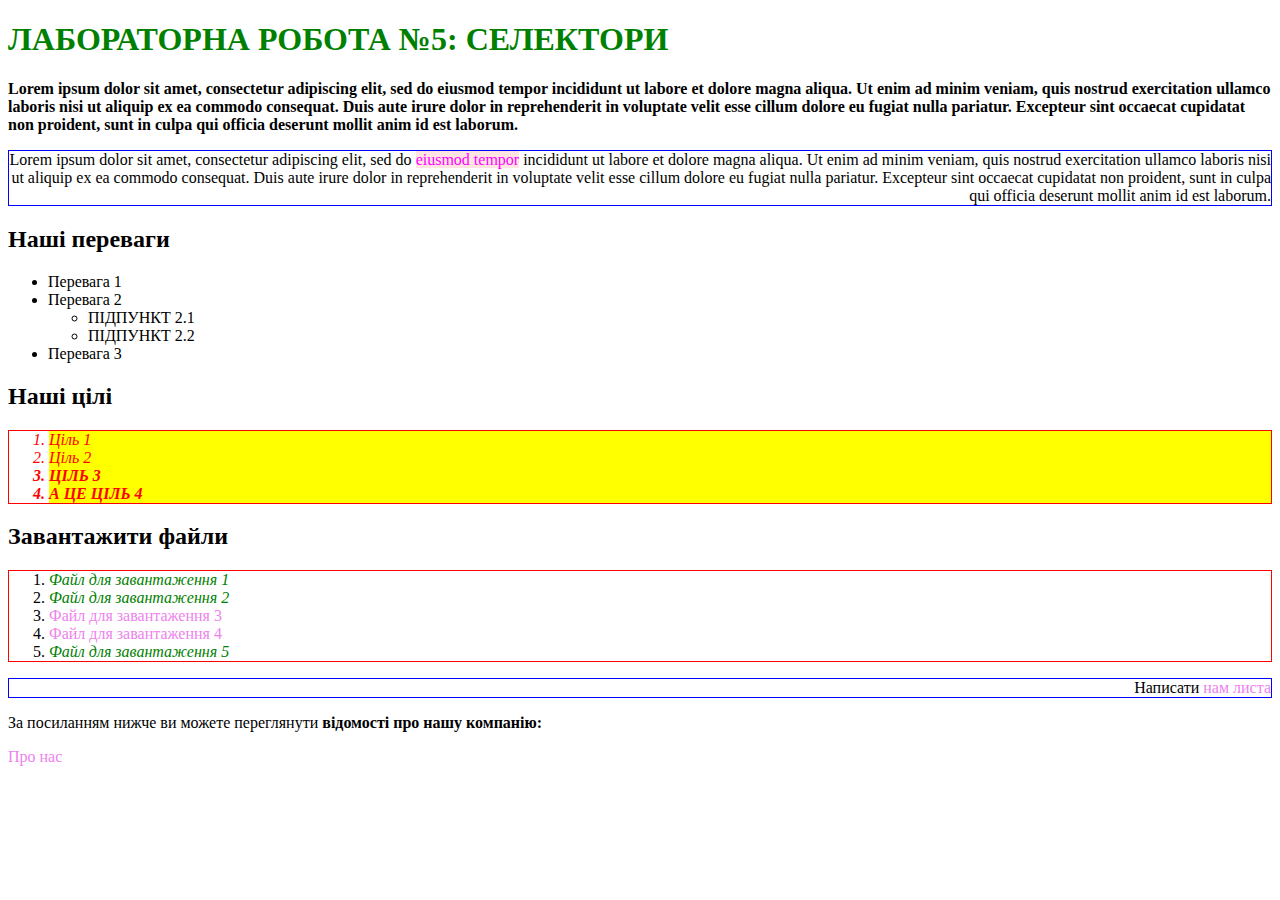
<file: lab-5/index.html>
<!DOCTYPE html>
<html lang="en">

<head>
    <meta charset="UTF-8" />
    <meta name="viewport" content="width=device-width, initial-scale=1.0" />
    <meta http-equiv="X-UA-Compatible" content="ie=edge" />
    <title>Лабораторна робота №5</title>
    <link rel="stylesheet" href="styles.css" />
</head>

<body>
    <h1 class="header" id="myHeader">Лабораторна робота №5: селектори</h1>

    <p class="bold">Lorem ipsum dolor sit amet, consectetur adipiscing elit, sed do eiusmod tempor incididunt ut labore
        et dolore magna aliqua. Ut enim ad minim veniam, quis nostrud exercitation ullamco laboris nisi ut aliquip ex ea
        commodo consequat. Duis aute irure dolor in reprehenderit in voluptate velit esse cillum dolore eu fugiat nulla
        pariatur. Excepteur sint occaecat cupidatat non proident, sunt in culpa qui officia deserunt mollit anim id est
        laborum.</p>

    <p class="right-aligned">Lorem ipsum dolor sit amet, consectetur adipiscing elit, sed do <a id="tempor"
            href="link.html">eiusmod tempor</a> incididunt ut labore et dolore magna aliqua. Ut enim ad minim veniam,
        quis nostrud exercitation ullamco laboris nisi ut aliquip ex ea commodo consequat. Duis aute irure dolor in
        reprehenderit in voluptate velit esse cillum dolore eu fugiat nulla pariatur. Excepteur sint occaecat cupidatat
        non proident, sunt in culpa qui officia deserunt mollit anim id est laborum.</p>

    <h2>Наші переваги</h2>
    <ul>
        <li>Перевага 1</li>
        <li>Перевага 2
            <ul>
                <li>Підпункт 2.1</li>
                <li>Підпункт 2.2</li>
            </ul>
        </li>
        <li>Перевага 3</li>
    </ul>

    <h2>Наші цілі</h2>
    <ol class="our-goals">
        <li class="list__item ">Ціль 1</li>
        <li class="list__item ">Ціль 2</li>
        <li class="list__item bold">Ціль 3</li>
        <li class="list__item bold">А це ціль 4</li>
    </ol>

    <h2>Завантажити файли</h2>
    <ol>
        <li><a id="pdf" href="file1.pdf">Файл для завантаження 1</a></li>
        <li><a id="pdf" href="file2.pdf">Файл для завантаження 2</a></li>
        <li><a id="now" href="file3.docx">Файл для завантаження 3</a></li>
        <li><a id="now" href="file4.docx">Файл для завантаження 4</a></li>
        <li><a id="pdf" href="file5.pdf">Файл для завантаження 5</a></li>
    </ol>

    <p class="right-aligned">Написати <a href="mailto:student@student.uzhnu.edu.ua">нам листа</a></p>
    <p>За посиланням нижче ви можете переглянути <strong>відомості про нашу компанію:</strong></p>
    <a href="about.html">Про нас</a>
</body>

</html>
</file>
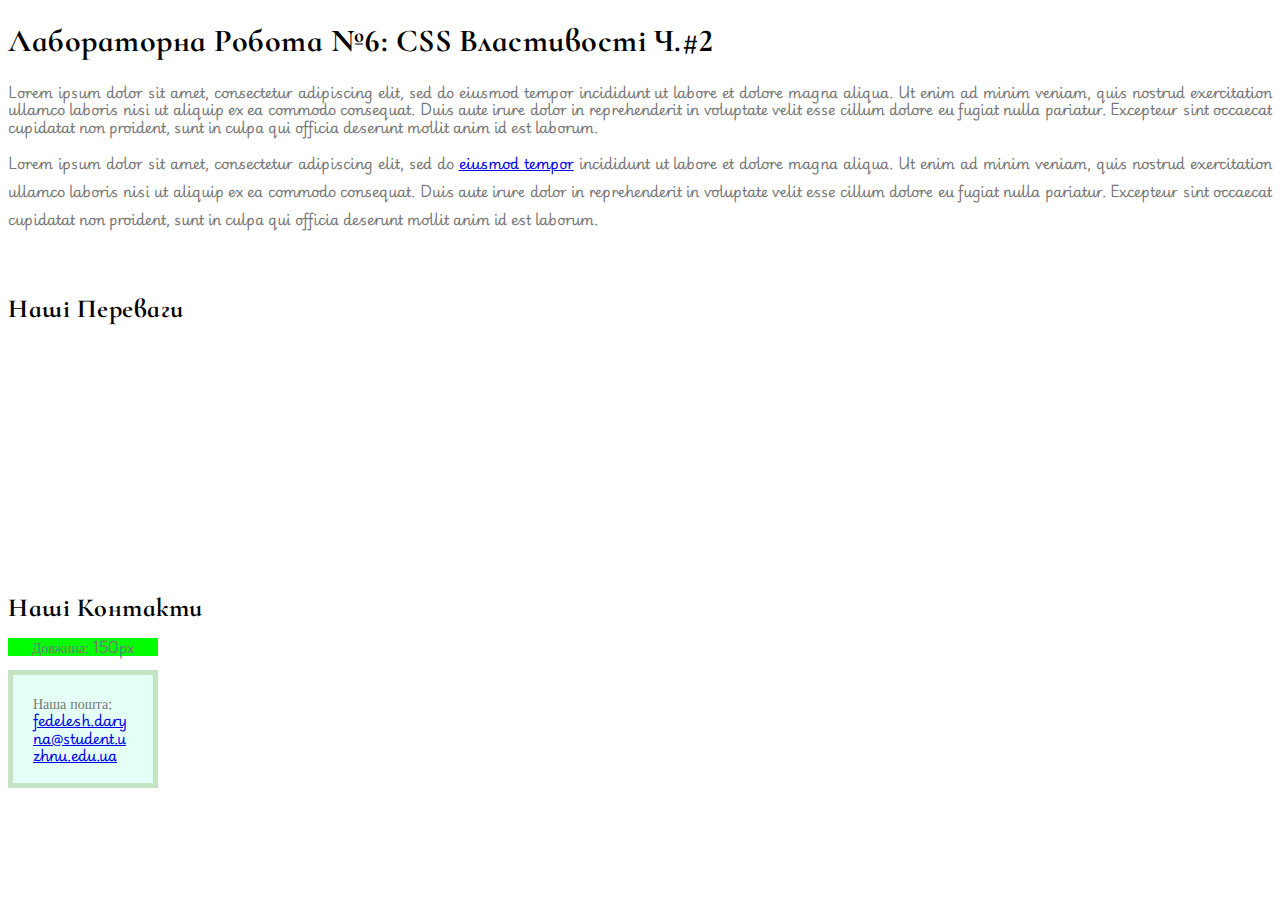
<file: Lab-6/index.html>
<!DOCTYPE html>
<html>

<head>
    <title>Лабораторна робота №6</title>
    <link href="https://fonts.googleapis.com/css2?family=Cormorant+Infant:wght@700&display=swap" rel="stylesheet">
    <link rel="stylesheet" href="style.css">
    <style>
        @import url('https://fonts.googleapis.com/css2?family=Playwrite+GB+S:ital,wght@0,100..400;1,100..400&display=swap');
    </style>
</head>

<body>
    <h1>Лабораторна робота №6: CSS властивості ч.#2</h1>
    <p>Lorem ipsum dolor sit amet, consectetur adipiscing elit, sed do eiusmod tempor incididunt ut labore et dolore
        magna aliqua. Ut enim ad minim veniam, quis nostrud exercitation ullamco laboris nisi ut aliquip ex ea commodo
        consequat. Duis aute irure dolor in reprehenderit in voluptate velit esse cillum dolore eu fugiat nulla
        pariatur. Excepteur sint occaecat cupidatat non proident, sunt in culpa qui officia deserunt mollit anim id est
        laborum.</p>
    <p class="double-line">Lorem ipsum dolor sit amet, consectetur adipiscing elit, sed do <a href="link.html">eiusmod
            tempor</a> incididunt ut labore et dolore magna aliqua. Ut enim ad minim veniam, quis nostrud exercitation
        ullamco laboris nisi ut aliquip ex ea commodo consequat. Duis aute irure dolor in reprehenderit in voluptate
        velit esse cillum dolore eu fugiat nulla pariatur. Excepteur sint occaecat cupidatat non proident, sunt in culpa
        qui officia deserunt mollit anim id est laborum.</p>

    <h2>Наші переваги</h2>
    <ul class="our-adv">
        <li>Перевага 1</li>
        <li>Перевага 2
            <ul>
                <li>Підпункт 2.1</li>
                <li>Підпункт 2.2</li>
            </ul>
        </li>
        <li>Перевага 3</li>
    </ul>

    <h2>Наші контакти</h2>
    <p class="ruler">Довжина: 150px</p>
    <div class="mail-box">
        <p>Наша пошта:<a href="mailto:name.surname@student.uzhnu.edu.ua">fedelesh.daryna@student.uzhnu.edu.ua</a></p>
    </div>
</body>

</html>
</file>
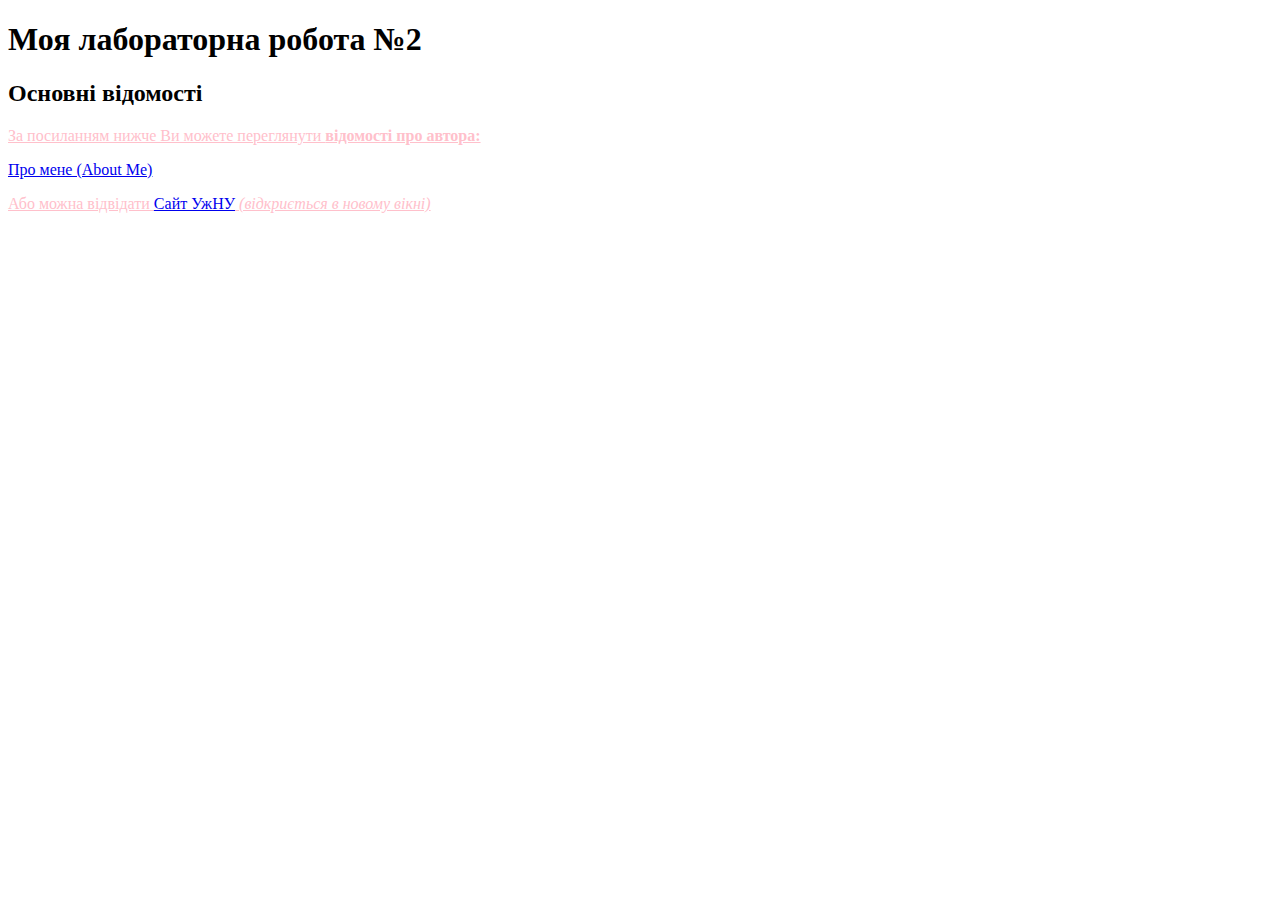
<file: Lab2_HTML/index.html>
<!DOCTYPE html>
<html lang="uk">

<head>
    <meta charset="UTF-8">
    <title>Лабораторна робота №2: головна</title>
    <link rel="stylesheet" href="styles.css"> <!-- Підключення файлу CSS -->

</head>

<body>
    <!--  Заголовка сторінки -->
    <header>
        <h1>Моя лабораторна робота №2</h1>
    </header>

    <!-- Основний вміст сторінки -->
    <main>
        <h2>Основні відомості</h2>

        <!-- Опис відомостей про автора -->
        <p>За посиланням нижче Ви можете переглянути <b>відомості про автора:</b></p>
        <a href="author.html">Про мене (About Me)</a>

        <!-- Посилання на зовнішній ресурс (УжНУ) -->
        <p>Або можна відвідати <a href="https://www.uzhnu.edu.ua/" target="_blank">Сайт УжНУ</a>
            <em>(відкриється в новому вікні)</em>
        </p>
    </main>
</body>

</html>
</file>
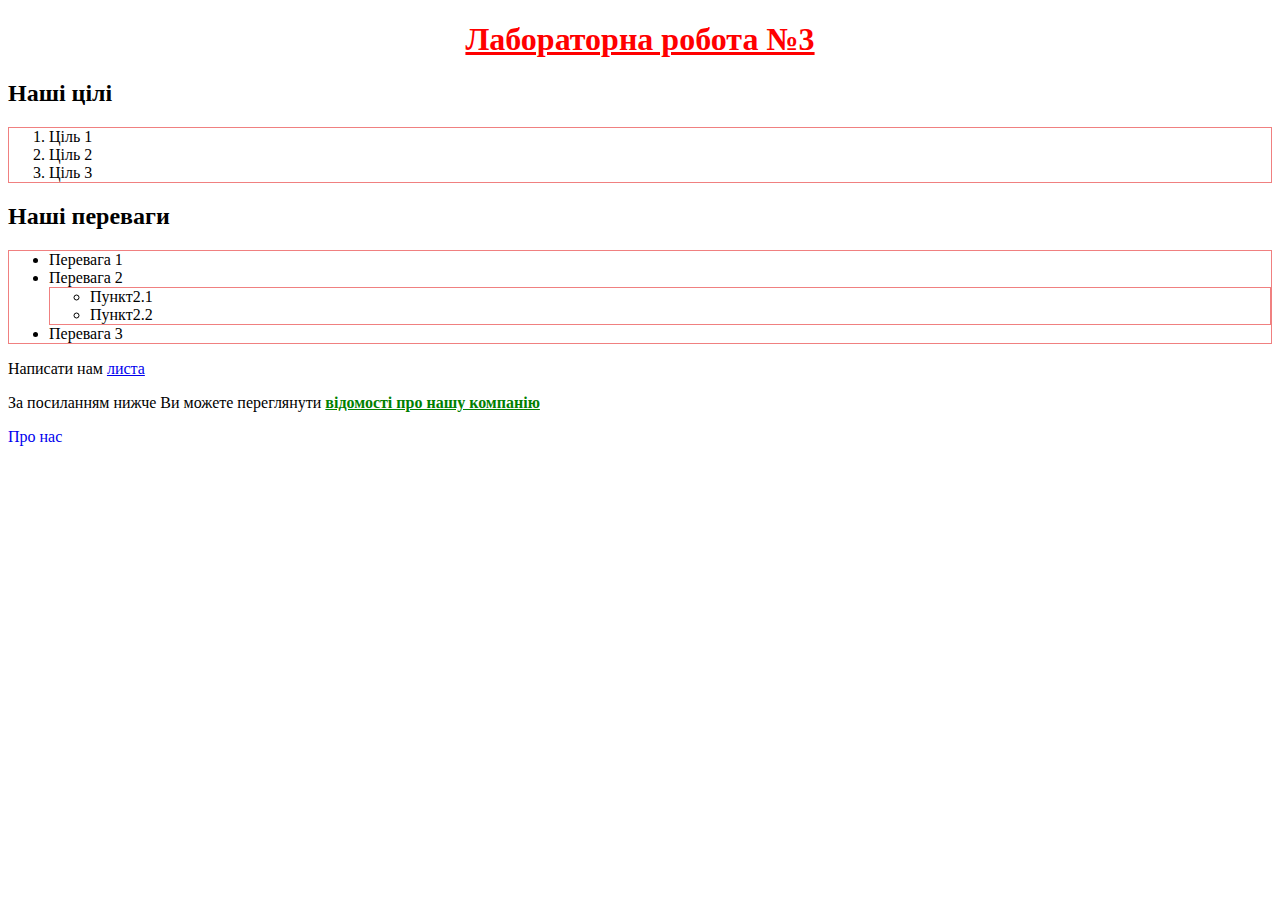
<file: Lab-3/Lab-3/index.html>
<!DOCTYPE html>
<html lang="uk-ua">

<head>
  <meta charset="utf-8">
  <title>Лаб. №3: головна</title>
  <link rel="icon" type="image/png" sizes="16x16" href="./images/favicon-16x16.png">
  <meta name="msapplication-TileColor" content="#ffffff">
  <meta name="theme-color" content="#ffffff">
  <meta name="viewport" content="width=device-width, initial-scale=1.0">
  <link rel="stylesheet" href="./styles/styles.css">
</head>

<body>
  <h1>Лабораторна робота №3</h1>

  <h2>Наші цілі</h2>
  <ol>
    <li>Ціль 1</li>
    <li>Ціль 2</li>
    <li>Ціль 3</li>
  </ol>

  <h2>Наші переваги</h2>
  <ul>
    <li>Перевага 1</li>
    <li>Перевага 2
      <ul>
        <li>Пункт2.1</li>
        <li>Пункт2.2</li>
      </ul>
    </li>
    <li>Перевага 3</li>
  </ul>

  <p>Написати нам <a href="mailto:fedelesh.daryna@student.uzhnu.edu.ua">листа</a></p>
  <p>За посиланням нижче Ви можете переглянути <b>відомості про нашу компанію</b></p>
  <a href="./about.html" class="pren">Про нас</a>

  <script type="text/javascript">
    alert('Привіт!');
  </script>
</body>

</html>
</file>
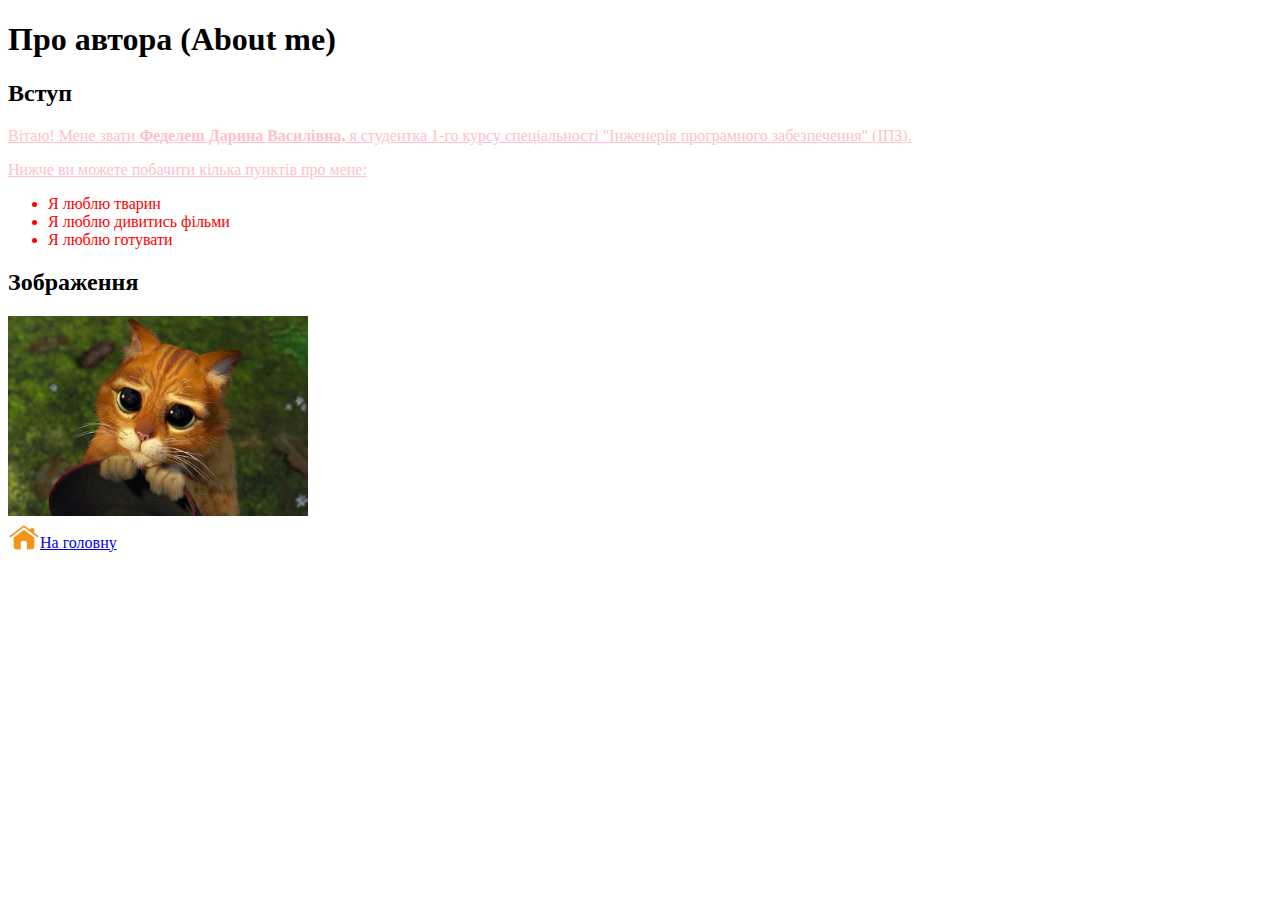
<file: Lab2_HTML/author.html>
<!DOCTYPE html>
<html lang="uk">

<head>
    <meta charset="UTF-8">
    <title>Лабораторна робота №2: Про автора</title>
    <link rel="stylesheet" href="styles.css"> <!-- Підключення файлу CSS -->
</head>

<body>
    <header>
        <h1>Про автора (About me)</h1>
    </header>
    <!-- Основний вміст сторінки -->
    <main>
        <section>
            <h2>Вступ</h2>
            <p>Вітаю! Мене звати <b>Феделеш Дарина Василівна,</b> я студентка 1-го курсу спеціальності "Інженерія
                програмного забезпечення" (ІПЗ).</p>
            <p>Нижче ви можете побачити кілька пунктів про мене:</p>
            <!-- Список інформації про автора -->
            <ul>
                <li>Я люблю тварин</li>
                <li>Я люблю дивитись фільми</li>
                <li>Я люблю готувати</li>
            </ul>
        </section>
        <section>
            <h2>Зображення</h2>
            <img src="photo.jpg" alt="Фото автора" width="300"> <!-- Зображення автора -->
        </section>
    </main>
    <!-- Початок футера сторінки -->
    <footer>
        <a href="index.html" title="Перейти на головну сторінку">
            <img src="home.png" alt="Головна" width="32"> На головну
        </a>
    </footer>
</body>

</html>
</file>
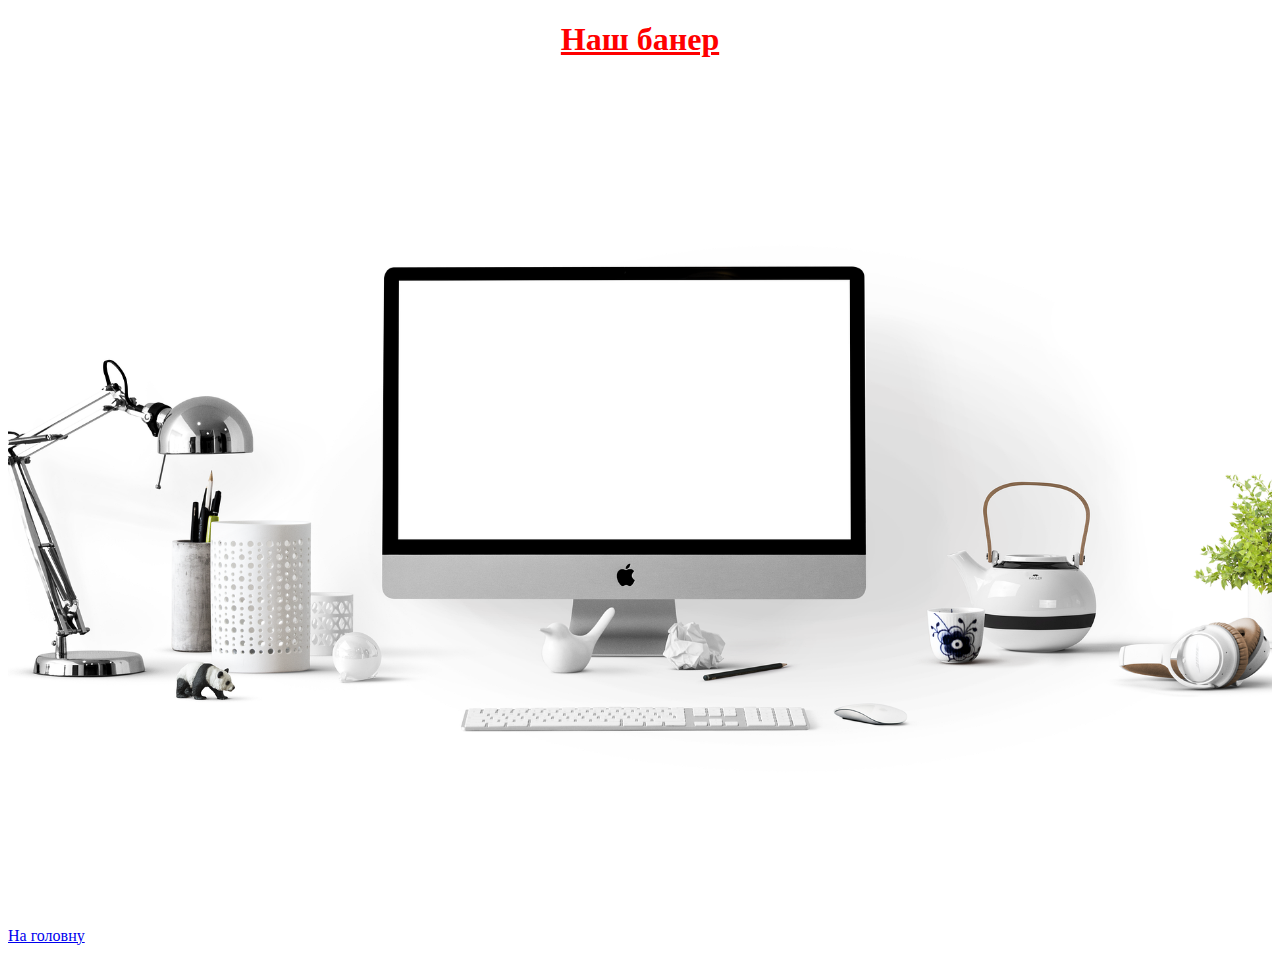
<file: Lab-3/Lab-3/about.html>
<!DOCTYPE html>
<html lang="uk-ua">

<head>
    <meta charset="utf-8">
    <title>Лаб. №3: головна</title>
    <link rel="icon" type="image/png" sizes="16x16" href="./images/favicon-16x16.png">
    <meta name="viewport" content="width=device-width, initial-scale=1.0">
    <link rel="stylesheet" href="./styles/styles.css">
</head>

<body>
    <h1>Наш банер</h1>
    <img src="./images/banners/apple-1920.jpg" alt="home">

    <a href="./index.html" title="Перейти на головну">На головну</a>
</body>

</html>
</file>
<file: lab-5/styles.css>
/* 1. додайте клас до h1 і зробіть весь текст для класу заглавними літерами (text-transform: uppercase) */
.header {
    text-transform: uppercase;
}

/* 2. придумайте назву класа для списку цілей і встановіть колір шрифту червоним у шістнадцятковому форматі */
.our-goals {
    color: red;
    font-size: 16px;
}

/* 3. пунктам списку цілей за класом дайте колір заднього фону yellow і нахилений шрифт (font-style: italic) */
.list__item {
    background: yellow;
    font-style: italic;
}

/* 4. для усіх впорядкованих списків задайте рамку 1px solid red */
ol {
    border: 1px solid red;
}

/* 5. задайте id (ідентифікатор) для заголовку першого рівня і встановіть на нього колір шрифта green */
#myHeader {
    color: green;
}

/* 6. для всіх посилань на PDF-документи втсановити стиль: колір зелений і font-style: italic */
#pdf {
    color: green;
    font-style: italic;
}

/* 7. для всіх посилань втсановити колір шрифта violet та заберыть підкреслення (text-decoration: none).
     Питання: чому PDF-файли вже не підкреслені але все ж лишились зелені? */
a {
    color: violet;
    text-decoration: none;
}

/* 8. Встановіть всі заглавні літери (text-transform: uppercase) для усіх вкладнених списків другого рівня */
ul ul {
    text-transform: uppercase;
}

/* 9. для всіх посилань що знаходяться всередині абзаців встановити колір шрифта magenta і задній фон кольору mistyrose */
#tempor {
    color: magenta;
    background: mistyrose;
}

/* 10. створити клас bold який буде будь-який текст перетворювати на жирний і застосувати його: 
      1) до двох останіх пунктів цілей 
      2) до першого довгого абзацу (той що під основним заголовком).
      Питання: чому у нас одночасно і bold i italic? */
.bold {
    font-weight: bold;
}

.list__item.bold {
    font-weight: bold;
}

/* 11. для всіх тегів li з класом bold встановити всі заглавні літери */
li.bold {
    text-transform: uppercase;
}

/* 12. другий довгий абзац і передостанній "Написати нам листа" вирівняйте по правому краю, 
      додайте синю рамку навколо та встановіть розмір шрифта 20px */
.right-aligned {
    text-align: right;
    border: 1px solid blue;
}

/* 13. на тег h1 встановіть колір шрифта червоний. 
      Чому він не спрацює і що можна зробити щоб він спрацював? */
h1 {
    color: red;
    /* Цей стиль не спрацює через специфічність класу header */
}

/* 14. для всіх можливих селекторів встановіть властивість box-sizing: border-box 
      (у DevTools перегляньте які CSS властивості у елементів активні і визначте чи успішно виконано завдання) */
* {
    box-sizing: border-box;
}

/* 15. зробіть так, щоб задній фон цілей був не на всю ширину сторінки бо це блочні елементи, 
      а лише по довжині кожного з елементів (відповідь: огорнути текст у рядкові span-и 
      застосувати background до них) */
.our-goals span {
    background: lightyellow;
}
</file>
<file: Lab-6/style.css>
/* 1. Для всього документу встановіть наступний шрифт: назва serif, розмір 14px, міжрядковий інтервал 1.25, колір #777 */
body {
    font-family: serif;
    font-size: 14px;
    line-height: 1.25;
    color: #777;
}

/* 2. Для всіх вкладених списків встановіть курсивний жирний шрифт */
ul ul {
    font-style: italic;
    font-weight: bold;
}

/* 3. встановіть на всі заголовки шрифт 'Cormorant Infant' (serif - у якості "підстраховки"), міжлітерний інтервал 0.5px і колір текста чорний а також встановіть такий режим написання щоб кожне слово починалось з заглавної букви */
h1,
h2 {
    font-family: 'Cormorant Infant', serif;
    letter-spacing: 0.5px;
    color: black;
    text-transform: capitalize;
}

/* 4. Після застосування зовнішнього шрифту стало зрозуміло що він досить малий - збільшіть заголовки першого рівня до 32px */
h1 {
    font-size: 32px;
}

/* 5. Заголовки другого рівня зробіть 26px */
h2 {
    font-size: 26px;
}

/* 6. Для другого абзацу за класом встановіть подвійний міжрядковий інтервал. */
.double-line {
    line-height: 2;
}

/* 7. Додайте клас mail-box до div що навколо пошти і задайте наступні йому властивості:
- ширину 150px
- задній фон кольору #E3FFF6
- рамку товщиною 5 пікселів і кольору #C2E4C2
- внутрішні відступи: горизонтальні 20px, вертикальні 5px
- відразу перейдіть до п.8
*/
.mail-box {
    width: 150px;
    background-color: #E3FFF6;
    border: 5px solid #C2E4C2;
    padding: 5px 20px;
    box-sizing: border-box;
}

/* 8. Чому зелений блок зверху довжиною теж 150 пікселів виглядає коротше ніж наш блок?
Виправте ситуацію і заставте блок стати вказаною довжиною - 150 пікселя і не більше (спеціальна CSS-властивість блочної моделі ) */
.ruler {
    width: 150px;
    background-color: lime;
    text-align: center;
}

/* 9. У нас лишилась ще одна проблема - наш емейл виліз за рамки нашого блоку. Заставте текст пошти ламатись там де треба щоб поміститись у блок хай і у кілька рядків */
.mail-box a {
    word-wrap: break-word;
}

/* 10. Останній штрих - перша буква імейла лишилась на першому рядку бо помістилась. Заставте емейл починатись з нового рядка. Це можна зробити як мінімум 2ма способами: 1) додати розрив рядку тегом у HTML 2) перетворити лінк що у .mail-box у блочний елемент стилем CSS за допомогою властивості display: block */
.mail-box a {
    display: block;
}

/* 11. Усі абзаци вирівняте по ширині (з обох боків) */
p {
    text-align: justify;
}

/* 12. Списку наших переваг .our-adv встановіть наступні стилі:
- задайте фоном зображення файл 'http://picsum.photos/id/357/700/400?blur=5'
- встановіть верхній внутрішній відступ у 30 пікселів, нижній - 60.
- колір тексту задайте білий
- шрифт 16 пікселів */
.our-adv {
    background-image: url('http://picsum.photos/id/357/700/400?blur=5');
    padding-top: 30px;
    padding-bottom: 60px;
    color: white;
    font-size: 16px;
}

/* 13. Задній фон встановився, але зображення може повторюватися кілька разів на широкому моніторі. Зробіть так щоб задній фон займав всю можливу ширину але зберігав свої пропорції. Після цього ви побачите що у вас відображається лише верхня частина зображення годинника -  зробіть так щоб завжди відображалась центральна частина */
.our-adv {
    background-size: cover;
    background-position: center;
}

/* 14. Задайте усім заголовкам другого рівня верхній зовнішній відступ у 60 пікселів, нижній - у 0 пікселів */
h2 {
    margin-top: 60px;
    margin-bottom: 0;
}

/* Додаткове завдання */

/* Чому коли ми задали нижні відступи заголовкам у нас все одно є відступ між заголовками знизу і наступним блоком? Який він точно? Досліджуйте за допомогою Chrome DevTools (клавіша F12) панелі Styles */

/* Зайдіть на сайт Google Fonts: 1) оберіть там будь який інший шрифт 2) розберіться самостійно як встановити його для всього тексту (окрім заголовків). Подивіться як ми підключили шрифт для заголовків - шукайте такий самий спосіб інтеграції. Шрифт можете обрати самі який сподобається або цей: 'PT Sans Narrow' */
p,
a,
ul,
li {
    font-family: "Playwrite GB S", cursive;
    font-optical-sizing: auto;
    font-weight: weight;
    font-style: normal;
}

/* СЛУЖБОВІ СТИЛІ - НЕ ЗВЕРТАТИ УВАГУ АЛЕ ТЕЖ СКОПІЮЙТЕ У CODEPEN/SANDBOX */
.ruler {
    width: 150px;
    background-color: lime;
    text-align: center;
}
</file>
<file: Lab2_HTML/styles.css>
p {
    color: pink;
    text-decoration: underline;
}

li {
    color: red;
}

footer a {
    display: flex;
    align-items: flex-end;
}
</file>
<file: Lab-3/Lab-3/styles/styles.css>
i,
em,
span,
b,
strong {
    color: green;
    text-decoration: underline;
}

h1 {
    text-align: center;
    text-decoration: underline;

    color: red
}

ol,
ul {
    border: 1px solid lightcoral;
}

a.pren {
    text-decoration: none;
}

img {
    width: 100%;
    max-width: 100%;
}
</file>
